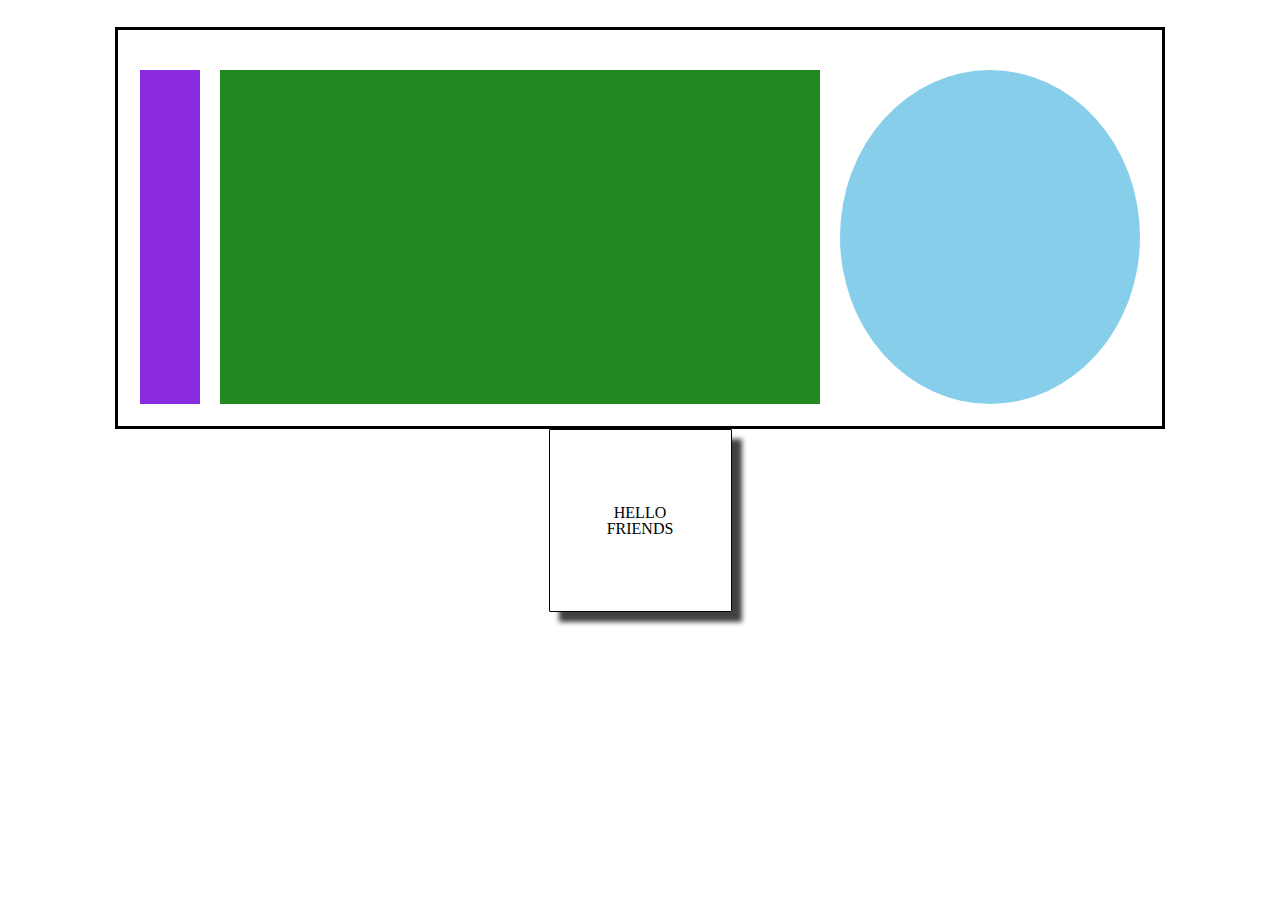
<file: drill-2/index.html>
<!DOCTYPE html>
<html lang="en">
<head>
    <meta charset="UTF-8">
    <meta http-equiv="X-UA-Compatible" content="IE=edge">
    <meta name="viewport" content="width=device-width, initial-scale=1.0">
    <link rel="stylesheet" href="reset.css">
    <link rel="stylesheet" href="index.css">
    <title>Document</title>
</head>
<body>
    <section class="solid"> 
        <div class="shapes" id="purpleRec"></div>
        <div class="shapes" id="greenRec"></div>
        <div class="shapes" id="blueCir"></div>
    </section>
    <section class="dotted"> </section>
    <form class="hello-line" action=" ">
    <section class="hello"> </section>
    <p>HELLO<br>FRIENDS</p>
    </form>
</body>
</html>
</file>
<file: drill-2/index.css>
body {
    width: 97vw;
    margin: auto;
    margin-top: 3vh;
    display: flex;
    flex-direction: column;
    align-items: center;
}

.solid {
    height: 29vw;
    border: 3px black solid;
    padding: 1%;
    display: flex;
    align-items: flex-end;
    justify-content: space-between;
}

.shapes {
    margin: 10px;
    padding-top: 10;
}
#purpleRec {
    height: 90%;
    width: 60px;
    background-color: #8A2BE2;
    /* padding-right: 20%; */
}

#greenRec {
    height: 90%;
    width: 600px;
    background-color: #228822;
}

#blueCir {
    height: 90%;
    width: 300px;
    background-color: #87ceeb;
    border-radius: 50%;
}


.hello {
    height: 175px;
    display: flex;
    justify-content: center;

}

.hello-line {
    border: 1px solid black;
    height: auto;
    width: 175px;
    display: flex;
    border-radius: 1px;
    padding: 3px;
    display: flex;
    justify-content: center;
    align-items: center;
    text-align: center;
    box-shadow: 10px 10px 5px 0px rgba(0,0,0,0.75);
}
</file>
